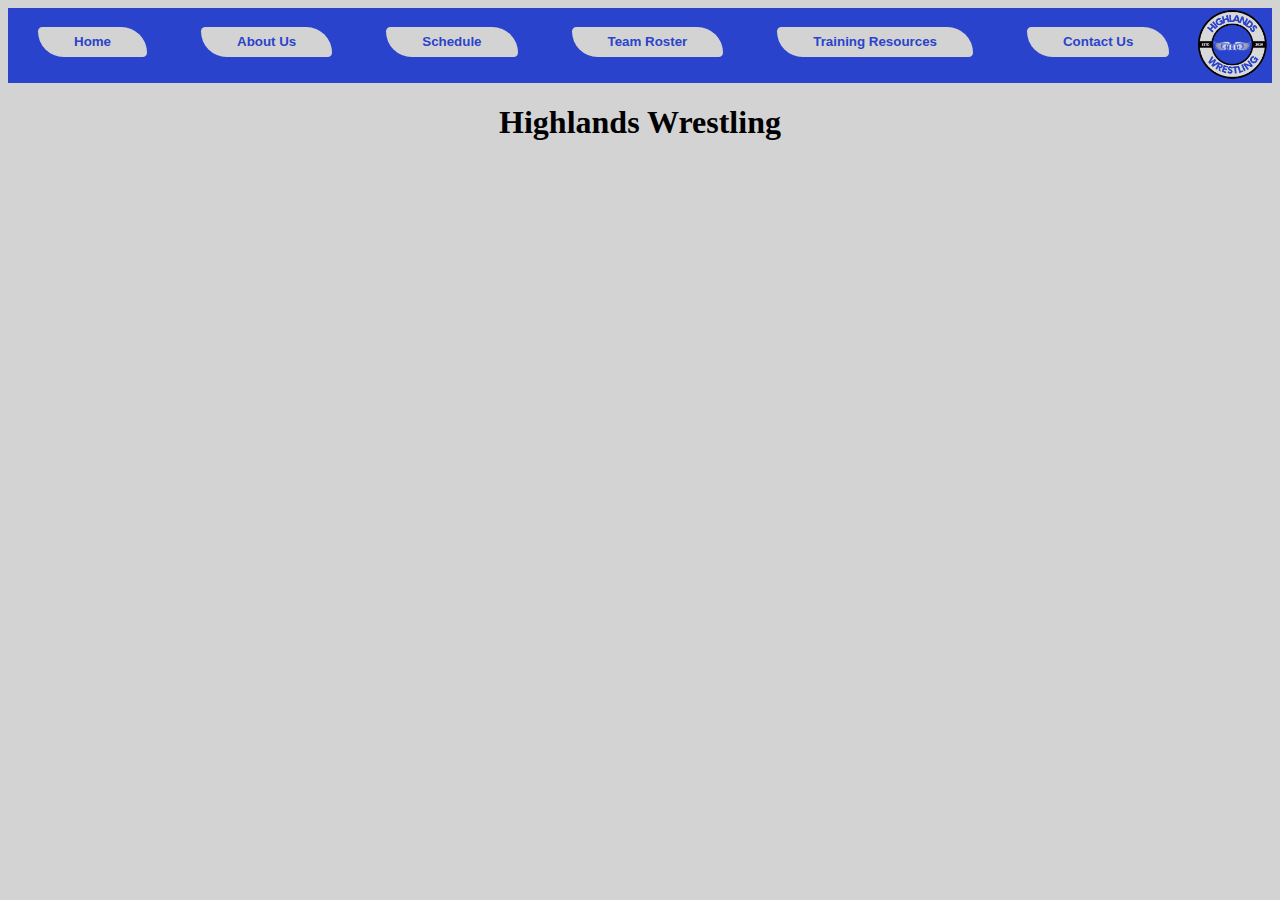
<file: index.html>
<!DOCTYPE html>
<html>
    <head>
    <title>Highlands Wrestling</title>
    </head>

    <div class="nav-container">
        <div class="nav-buttons"> 
          <form action="index.html"><div class="nav-button"><button class="nv-btn" type="submit">Home</button></div></form>
          <form action="aboutus.html"><div class="nav-button"><button class="nv-btn" type="submit">About Us</button></div></form>
          <form action="schedule.html"><div class="nav-button"><button class="nv-btn" type="submit">Schedule</button></div></form>
          <form action="teamroster.html"><div class="nav-button"><button class="nv-btn" type="submit">Team Roster</button></div></form>
          <form action="trainingresources.html"><div class="nav-button"><button class="nv-btn" type="submit">Training Resources</button></div></form>
          <form action="contactus.html"><div class="nav-button"><button class="nv-btn" type="submit">Contact Us</button></div></form>
          <div class="nav-button"><img class="nav-logo" src="Screen Shot 2022-12-02 at 10.09.44 AM.png" width="100%" height="100%"></div>
        </div>
    </div>
        

<link rel="stylesheet" href="stylesheet.css">
   <header>
        <h1 class="center">Highlands Wrestling</h1>
    </header>

   
   

    <main>
        <h2></h2>
    </main>
</file>
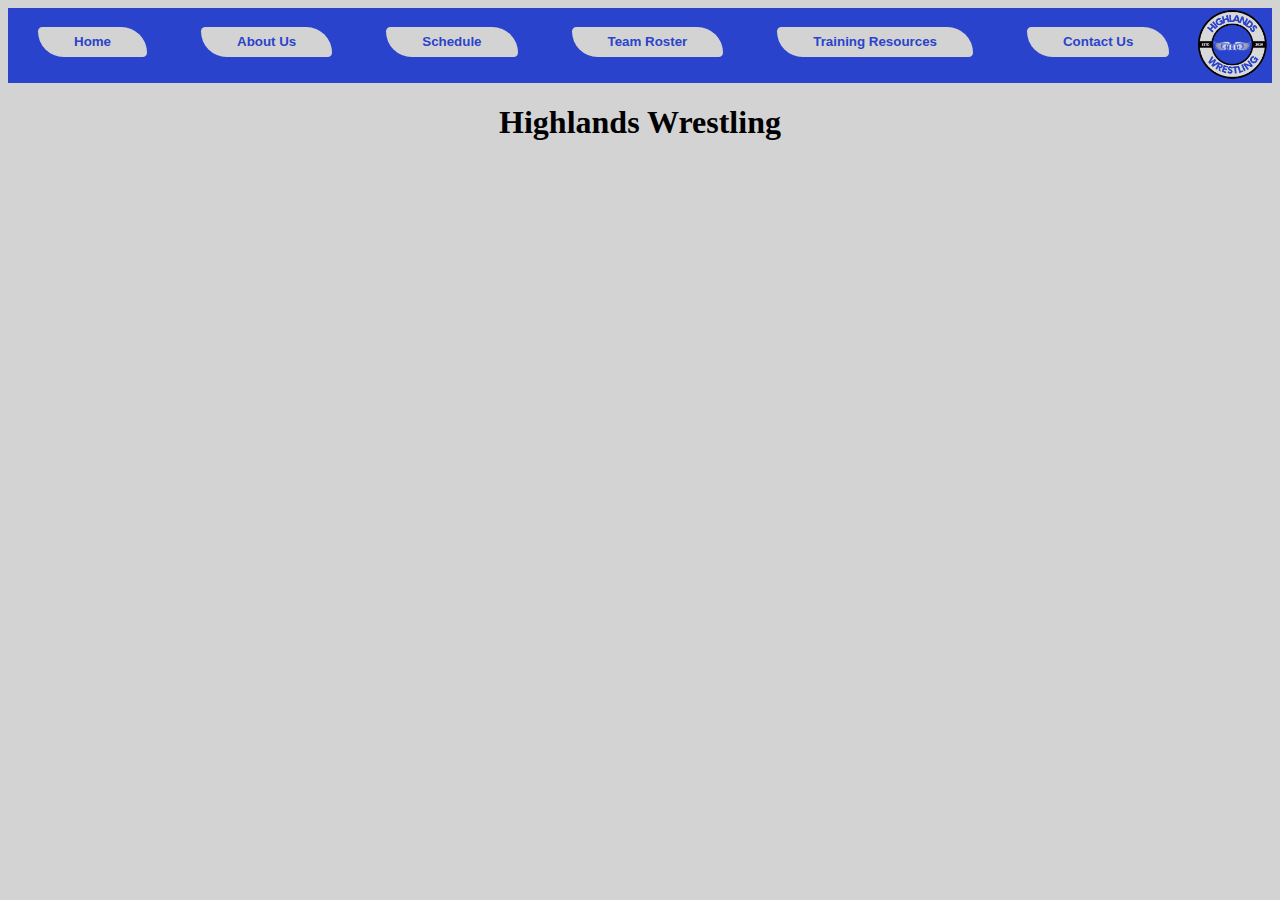
<file: aboutus.html>
<!DOCTYPE html>
<html>
    <head>
    <title>Highlands Wrestling</title>
    </head>

    <div class="nav-container">
        <div class="nav-buttons"> 
          <form action="index.html"><div class="nav-button"><button class="nv-btn" type="submit">Home</button></div></form>
          <form action="aboutus.html"><div class="nav-button"><button class="nv-btn" type="submit">About Us</button></div></form>
          <form action="schedule.html"><div class="nav-button"><button class="nv-btn" type="submit">Schedule</button></div></form>
          <form action="teamroster.html"><div class="nav-button"><button class="nv-btn" type="submit">Team Roster</button></div></form>
          <form action="trainingresources.html"><div class="nav-button"><button class="nv-btn" type="submit">Training Resources</button></div></form>
          <form action="contactus.html"><div class="nav-button"><button class="nv-btn" type="submit">Contact Us</button></div></form>
          <div class="nav-button"><img class="nav-logo" src="Screen Shot 2022-12-02 at 10.09.44 AM.png" width="100%" height="100%"></div>
        </div>
    </div>
        

<link rel="stylesheet" href="stylesheet.css">
    <header>
        <h1 class="center">Highlands Wrestling</h1>
    </header>

   
   

    <main>
        <h2></h2>
    </main>
</file>
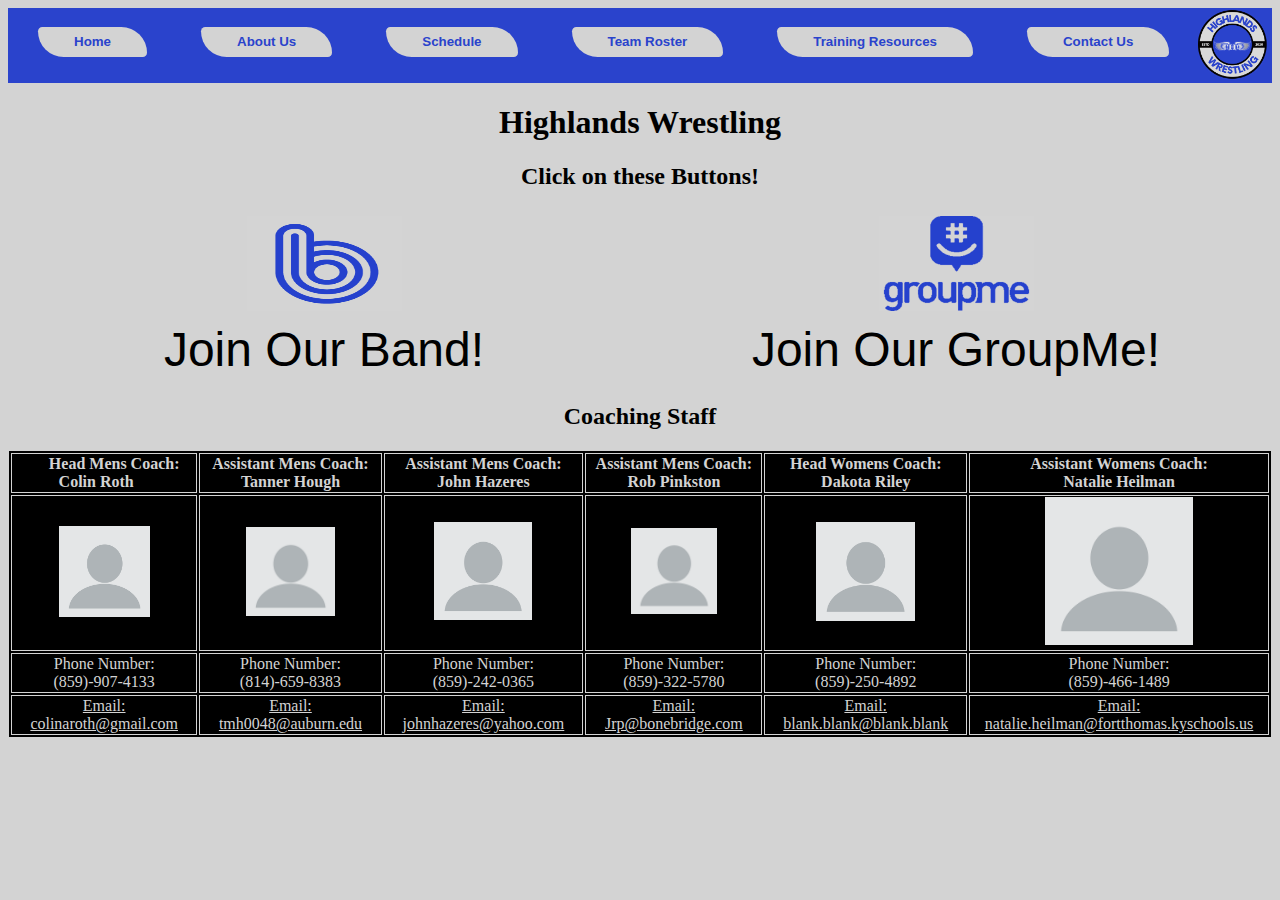
<file: contactus.html>
<!DOCTYPE html>
<html>
    <head>
    <title>Highlands Wrestling</title>
    </head>

    
    <div class="nav-container">
        <div class="nav-buttons"> 
          <form action="index.html"><div class="nav-button"><button class="nv-btn" type="submit">Home</button></div></form>
          <form action="aboutus.html"><div class="nav-button"><button class="nv-btn" type="submit">About Us</button></div></form>
          <form action="schedule.html"><div class="nav-button"><button class="nv-btn" type="submit">Schedule</button></div></form>
          <form action="teamroster.html"><div class="nav-button"><button class="nv-btn" type="submit">Team Roster</button></div></form>
          <form action="trainingresources.html"><div class="nav-button"><button class="nv-btn" type="submit">Training Resources</button></div></form>
          <form action="contactus.html"><div class="nav-button"><button class="nv-btn" type="submit">Contact Us</button></div></form>
          <div class="nav-button"><img class="nav-logo" src="Screen Shot 2022-12-02 at 10.09.44 AM.png" width="100%" height="100%"></div>
        </div>
    </div>
        

<link rel="stylesheet" href="stylesheet.css">
    <header>
        <h1 class="center">Highlands Wrestling</h1>
    </header>

   
   

    <main>

        <h2 class="center">Click on these Buttons!</h2>

        <table class="buttons" width="100%">
            <form action="https://band.us/n/a1af9fDfYeS93" target="_blank"><button class="join" type="submit"><img src="band.png" height="55%" width="25%"><br>Join Our Band!</button></form>
            <form action="https://groupme.com/join_group/71345163/aEkmFY4A" target="_blank"><button class="join" type="submit"><img src="groupme.png" height="55%" width="25%"><br>Join Our GroupMe!</button></form>
        </table>

        <h2 class="center">Coaching Staff</h2>
        
        <table class="Coaches" style="width:100%">
            <tr class="Coaches">
                <div class="coachestable"><th class="Coaches">     Head Mens Coach: <br>Colin Roth    </th></div>
                <div class="coachestable"><th class="Coaches">Assistant Mens Coach: <br>Tanner Hough</th></div>
                <div class="coachestable"><th class="Coaches">Assistant Mens Coach: <br>John Hazeres</th></div>
                <div class="coachestable"><th class="Coaches">Assistant Mens Coach: <br>Rob Pinkston</th></div>
                <div class="coachestable"><th class="Coaches">Head Womens Coach: <br>Dakota Riley</th></div>
                <div class="coachestable"><th class="Coaches">Assistant Womens Coach: <br>Natalie Heilman</th></div>
            </tr> 
            <tr>
                <div class="coachestable"><td class="Coaches"><img src="blank.png" width="50%" height="50%"></td></div>
                <div class="coachestable"><td class="Coaches"><img src="blank.png" width="50%" height="50%"></td></div>
                <div class="coachestable"><td class="Coaches"><img src="blank.png" width="50%" height="50%"></td></div>
                <div class="coachestable"><td class="Coaches"><img src="blank.png" width="50%" height="50%"></td></div>
                <div class="coachestable"><td class="Coaches"><img src="blank.png" width="50%" height="50%"></td></div>
                <div class="coachestable"><td class="Coaches"><img src="blank.png" width="50%" height="50%"></td></div>
            </tr>
            <tr>
                <div class="coachestable"><td class="Coaches">Phone Number: <br>(859)-907-4133</td></div>
                <div class="coachestable"><td class="Coaches">Phone Number: <br>(814)-659-8383</td></div>
                <div class="coachestable"><td class="Coaches">Phone Number: <br>(859)-242-0365</td></div>
                <div class="coachestable"><td class="Coaches">Phone Number: <br>(859)-322-5780</td></div>
                <div class="coachestable"><td class="Coaches">Phone Number: <br>(859)-250-4892</td></div>
                <div class="coachestable"><td class="Coaches">Phone Number: <br>(859)-466-1489</td></div>
            </tr>
            <tr>
                <div class="coachestable"><td class="Coaches"><a href="mailto:colinaroth@gmail.com">Email: colinaroth@gmail.com</a></td></div>
                <div class="coachestable"><td class="Coaches"><a href="mailto:tmh0048@auburn.edu">Email: tmh0048@auburn.edu</a></td></div>
                <div class="coachestable"><td class="Coaches"><a href="mailto:johnhazeres@yahoo.com">Email: johnhazeres@yahoo.com</a></td></div>
                <div class="coachestable"><td class="Coaches"><a href="mailto:Jrp@bonebridge.com">Email: Jrp@bonebridge.com</a></td></div>
                <div class="coachestable"><td class="Coaches"><a href="mailto:Jrp@bonebridge.com">Email: blank.blank@blank.blank</a></td></div>
                <div class="coachestable"><td class="Coaches"><a href="mailto:natalie.heilman@fortthomas.kyschools.us">Email: natalie.heilman@fortthomas.kyschools.us</a></td></div>
            </tr>
        </table>

        

    </main>
</file>
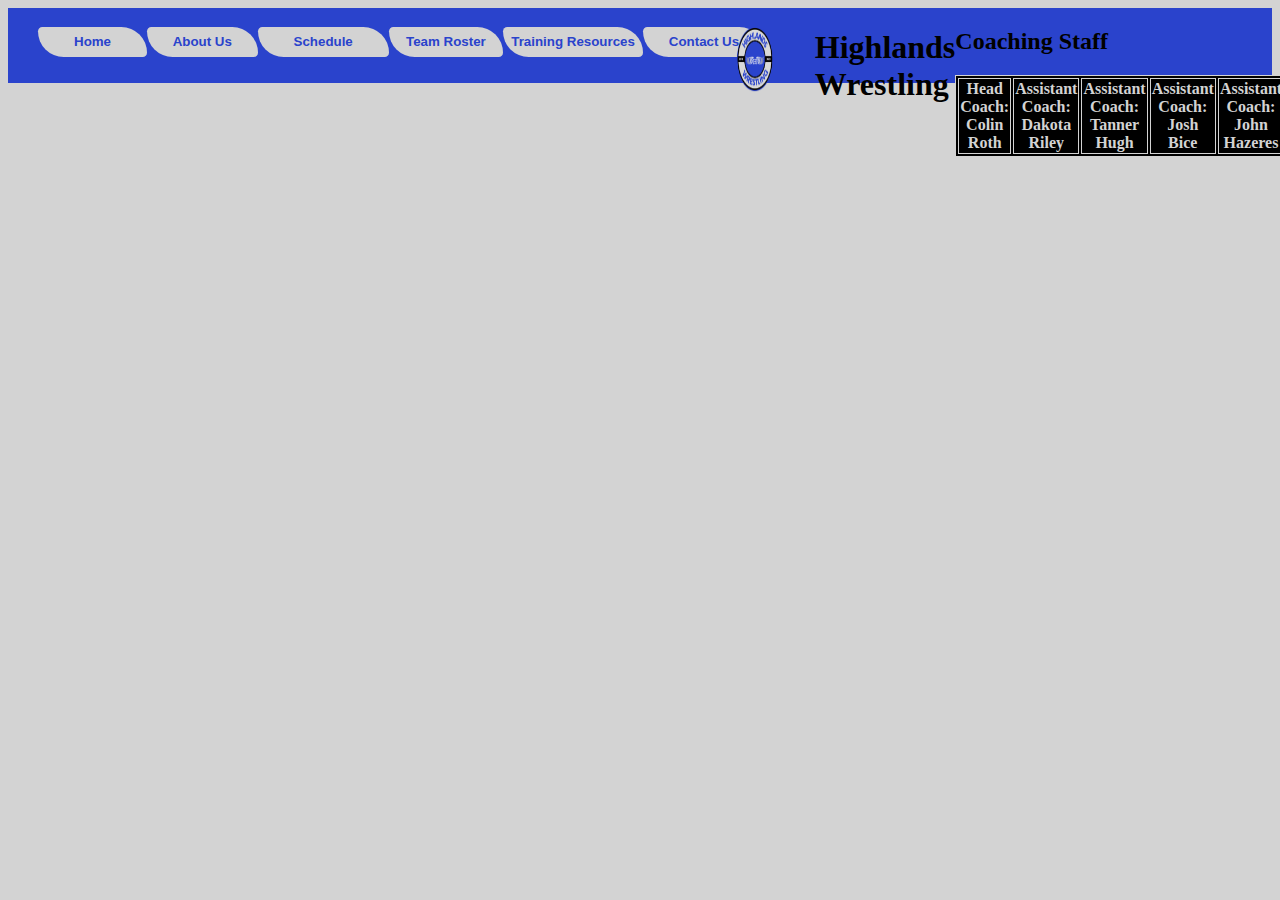
<file: duplicate.html>
<!DOCTYPE html>
<html>
    <head>
    <title>Highlands Wrestling</title>
    </head>

    <div class="nav-container">
        
        <div class="nav-buttons">
           
          <form action="index.html"><div class="nav-button"><button class="nv-btn" type="submit">Home</button></div></form>
          <form action="aboutus.html"><div class="nav-button"><button class="nv-btn" type="submit">About Us</button></div></form>
          <form action="schedule.html"><div class="nav-button"><button class="nv-btn" type="submit">Schedule</button></div></form>
          <form action="teamroster.html"><div class="nav-button"><button class="nv-btn" type="submit">Team Roster</button></div></form>
          <form action="trainingresources.html"><div class="nav-button"><button class="nv-btn" type="submit">Training Resources</button></div></form>
          <form action="contactus.html"><div class="nav-button"><button class="nv-btn" type="submit">Contact Us</button></div></form>
          <div class="nav-button">&nbsp;&nbsp;&nbsp;&nbsp;&nbsp;&nbsp;&nbsp;&nbsp;&nbsp;&nbsp;&nbsp;&nbsp;&nbsp;&nbsp;&nbsp;&nbsp;&nbsp;&nbsp;&nbsp;&nbsp;<img class="nav-logo" src="Screen Shot 2022-12-02 at 10.09.44 AM.png" width="50%" height="90%"></div>
        </div>
        

<link rel="stylesheet" href="stylesheet.css">
    <header style="display: inline-flex;">
        <h1>Highlands Wrestling</h1>
    </header>

   
   

    <main>
        <h2>Coaching Staff</h2>

        <table class="Coaches" style="width:100%">
            <tr class="Coaches">
                <th class="Coaches">Head Coach: Colin Roth</th>
                <th class="Coaches">Assistant Coach: Dakota Riley</th>
                <th class="Coaches">Assistant Coach: Tanner Hugh</th>
                <th class="Coaches">Assistant Coach: Josh Bice</th>
                <th class="Coaches">Assistant Coach: John Hazeres</th>
                <th class="Coaches">Assistant Coach: Rob Pinkston</th>
        </table>
</file>
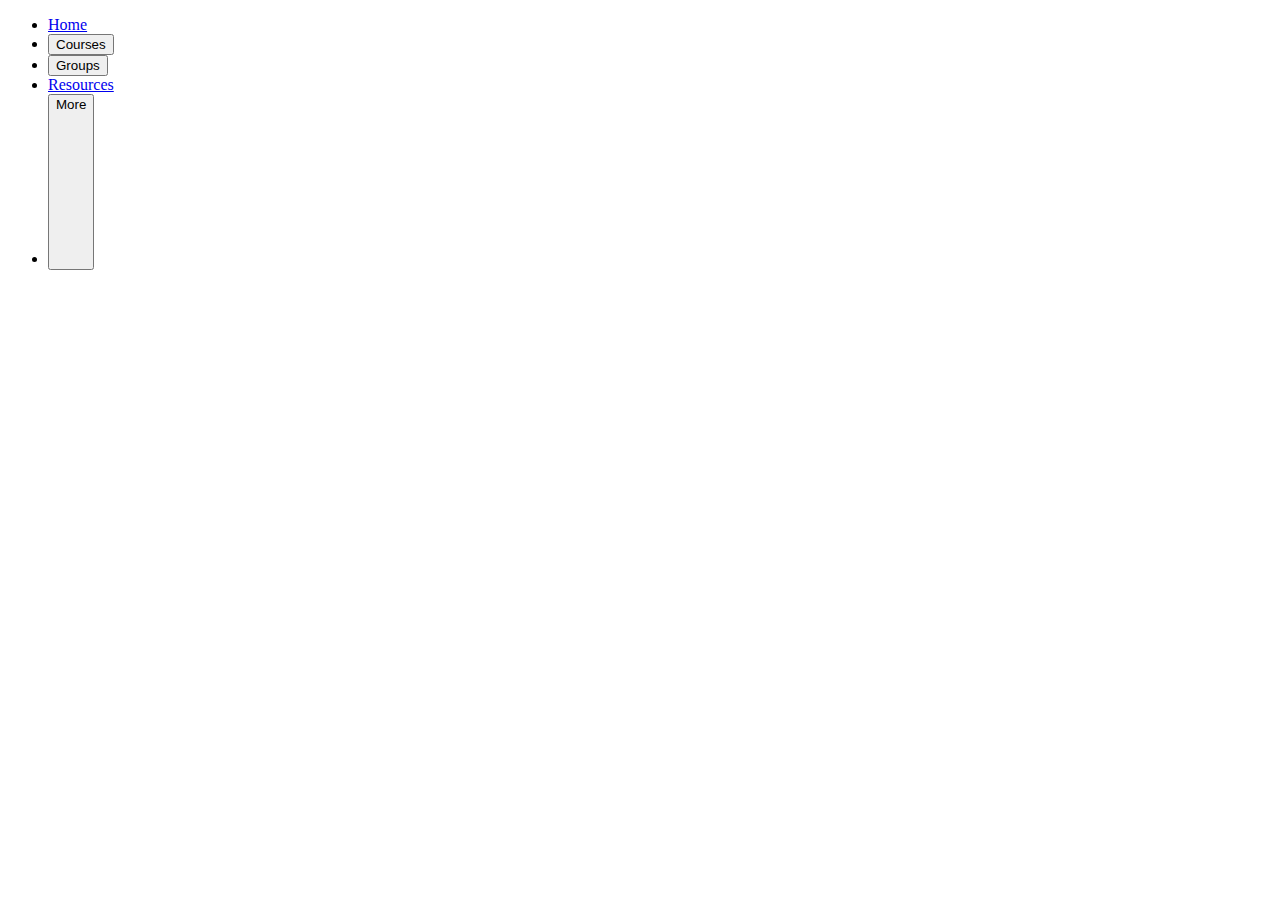
<file: nav bar maybe_.html>
<!DOCTYPE html>
<html>
<ul class="_2trRU _2K08O fSqCh _1tpub"><li class="_24avl _3Rh90"><a class="_2JX1Q _1LY8n _2SVA_ _9GDcm util-height-six-3PHnk util-width-sixteen-JiX3r sExtlink-processed" data-sgy-sitenav="header-logo" href="/home" title="Home" style="background-color: transparent; background-position: center center; background-image: url(&quot;https://asset-cdn.schoology.com/system/files/imagecache/node_themes/sites/all/themes/schoology_theme/node_themes/118857915/logo_557f198810eb9.png&quot;); background-repeat: no-repeat;"><span class="_3Zqni">Home</span></a></li><li class="_24avl _3Rh90"><div aria-live="polite"><button class="_13cCs _2M5aC _24avl _3ghFm _3LeCL _31GLY _9GDcm _1D8fw util-height-six-3PHnk util-pds-icon-default-2kZM7 _1SIMq _2kpZl _3OAXJ _3_bfp _3v0y7 _2s0LQ Header-header-button-active-state-3AvBm Header-header-button-1EE8Y fjQuT uQOmx" aria-expanded="false" aria-haspopup="true"><span class="_1D8fw">Courses</span></button></div></li><li class="_24avl _3Rh90" data-sgy-sitenav="header-groups-menu"><div aria-live="polite"><button class="_13cCs _2M5aC _24avl _3ghFm _3LeCL _31GLY _9GDcm _1D8fw util-height-six-3PHnk util-pds-icon-default-2kZM7 _1SIMq _2kpZl _3OAXJ _3_bfp _3v0y7 _2s0LQ Header-header-button-active-state-3AvBm Header-header-button-1EE8Y fjQuT uQOmx" aria-expanded="false" aria-haspopup="true"><span class="_1D8fw">Groups</span></button></div></li><li class="_24avl _3Rh90"><a class="_13cCs _2M5aC _24avl _3ghFm _3LeCL _31GLY _9GDcm _1D8fw util-height-six-3PHnk util-pds-icon-default-2kZM7 _1SIMq _2kpZl _3OAXJ _3_bfp _3v0y7 _2s0LQ util-line-height-six-3lFgd util-text-decoration-none-1n0lI Header-header-button-active-state-3AvBm Header-header-button-1EE8Y sExtlink-processed" href="/resources">Resources</a></li><li class="_24avl _3Rh90"><button aria-label="More" class="_13cCs _2M5aC _24avl _3ghFm _3LeCL _31GLY _9GDcm _1D8fw util-height-six-3PHnk util-pds-icon-default-2kZM7 _1SIMq _2kpZl _3OAXJ _3_bfp _3v0y7 _2s0LQ Header-header-button-active-state-3AvBm Header-header-button-1EE8Y fjQuT uQOmx" aria-expanded="false" aria-haspopup="true">More<svg viewBox="0 0 2 10" class="_1Z48V _349XD util-directions-top-minus-point-two-2Nz16 _3aTcZ util-width-auto-1-HYR _1I3mg fjQuT uQOmx"><use xlink:href="#icon-kebab-1nbw6"></use></svg></button></li></ul>
</html>
</file>
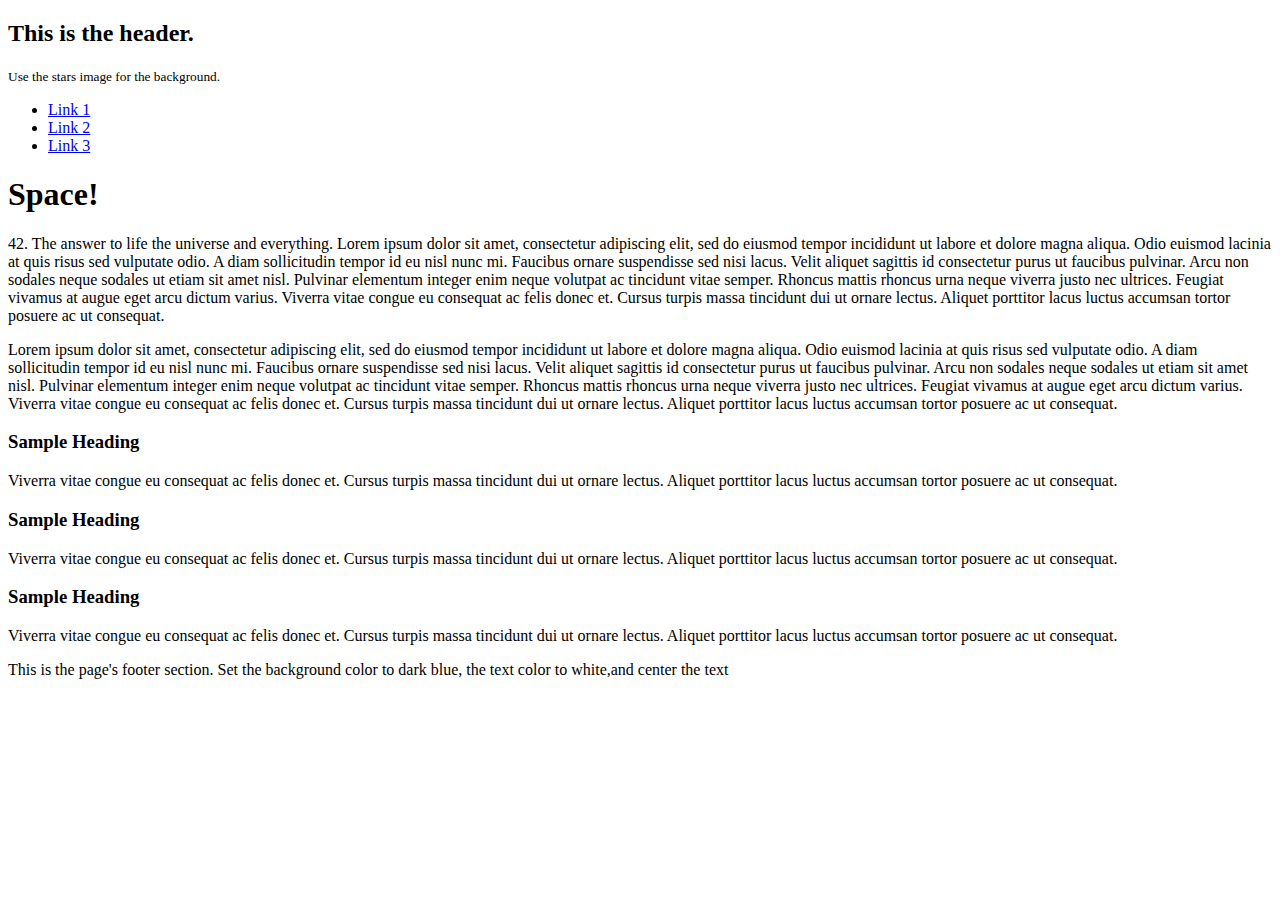
<file: Sample2Start.html>
<!DOCTYPE html>
<html lang="en">
<head>
<title>Page Layout Challenge</title>
<meta charset="utf-8">
<meta name="viewport" content="width=device-width, initial-scale=1">
</head>
<body>

<header>
  <h2>This is the header.</h2>
    <p> <small>Use the stars image for the background.</small></p>
</header>


  <nav>
    <ul>
      <li><a href="#">Link 1</a></li>
      <li><a href="#">Link 2</a></li>
      <li><a href="#">Link 3</a></li>
    </ul>
  </nav>
  

    <h1>Space! </h1>
    <p>42.  The answer to life the universe and everything. Lorem ipsum dolor sit amet, consectetur adipiscing elit, sed do eiusmod tempor incididunt ut labore et dolore magna aliqua. Odio euismod lacinia at quis risus sed vulputate odio. A diam sollicitudin tempor id eu nisl nunc mi. Faucibus ornare suspendisse sed nisi lacus. Velit aliquet sagittis id consectetur purus ut faucibus pulvinar. Arcu non sodales neque sodales ut etiam sit amet nisl. Pulvinar elementum integer enim neque volutpat ac tincidunt vitae semper. Rhoncus mattis rhoncus urna neque viverra justo nec ultrices. Feugiat vivamus at augue eget arcu dictum varius. Viverra vitae congue eu consequat ac felis donec et. Cursus turpis massa tincidunt dui ut ornare lectus. Aliquet porttitor lacus luctus accumsan tortor posuere ac ut consequat.</p>
    <p>Lorem ipsum dolor sit amet, consectetur adipiscing elit, sed do eiusmod tempor incididunt ut labore et dolore magna aliqua. Odio euismod lacinia at quis risus sed vulputate odio. A diam sollicitudin tempor id eu nisl nunc mi. Faucibus ornare suspendisse sed nisi lacus. Velit aliquet sagittis id consectetur purus ut faucibus pulvinar. Arcu non sodales neque sodales ut etiam sit amet nisl. Pulvinar elementum integer enim neque volutpat ac tincidunt vitae semper. Rhoncus mattis rhoncus urna neque viverra justo nec ultrices. Feugiat vivamus at augue eget arcu dictum varius. Viverra vitae congue eu consequat ac felis donec et. Cursus turpis massa tincidunt dui ut ornare lectus. Aliquet porttitor lacus luctus accumsan tortor posuere ac ut consequat.</p>



  <h3> Sample Heading </h3>
  <p>Viverra vitae congue eu consequat ac felis donec et. Cursus turpis massa tincidunt dui ut ornare lectus. Aliquet porttitor lacus luctus accumsan tortor posuere ac ut consequat.</p>



    <h3> Sample Heading </h3>
  <p>Viverra vitae congue eu consequat ac felis donec et. Cursus turpis massa tincidunt dui ut ornare lectus. Aliquet porttitor lacus luctus accumsan tortor posuere ac ut consequat.</p>



   <h3> Sample Heading </h3>
  <p>Viverra vitae congue eu consequat ac felis donec et. Cursus turpis massa tincidunt dui ut ornare lectus. Aliquet porttitor lacus luctus accumsan tortor posuere ac ut consequat.</p>



<footer>
  <p>This is the page's footer section.  Set the background color to  dark blue, the text color to white,and center the text </p>
</footer>

<script type='text/javascript'  src="https://files-cdn.schoology.com/f9f69c173d75ee9aba6ebb549dbcae0ffce932a70744f7abab24f87466e072d6/inject.js"></script></body>
</html>
</file>
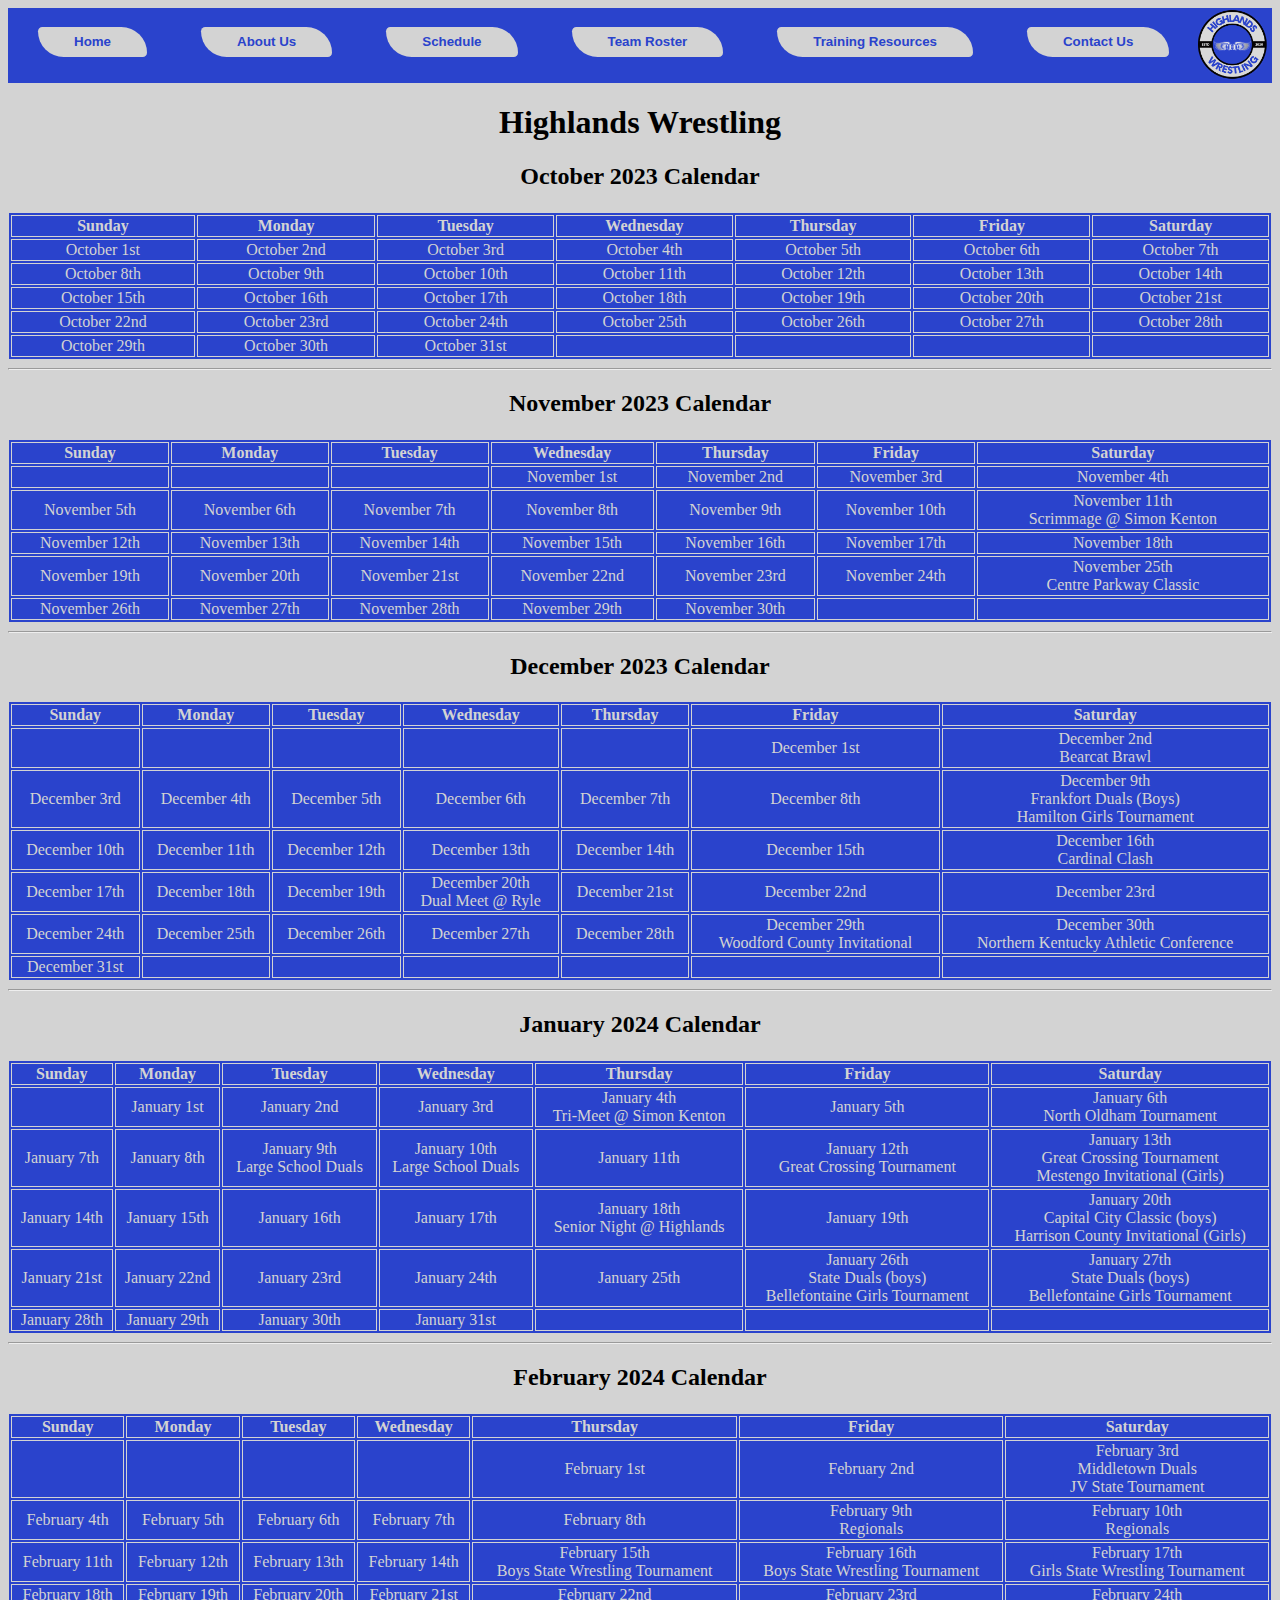
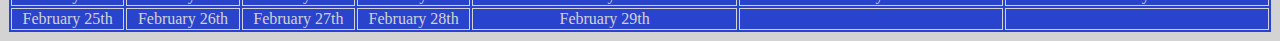
<file: schedule.html>
<!DOCTYPE html>
<html>
    <head>
    <title>Highlands Wrestling</title>
    </head>

    <div class="nav-container">
        <div class="nav-buttons"> 
          <form action="index.html"><div class="nav-button"><button class="nv-btn" type="submit">Home</button></div></form>
          <form action="aboutus.html"><div class="nav-button"><button class="nv-btn" type="submit">About Us</button></div></form>
          <form action="schedule.html"><div class="nav-button"><button class="nv-btn" type="submit">Schedule</button></div></form>
          <form action="teamroster.html"><div class="nav-button"><button class="nv-btn" type="submit">Team Roster</button></div></form>
          <form action="trainingresources.html"><div class="nav-button"><button class="nv-btn" type="submit">Training Resources</button></div></form>
          <form action="contactus.html"><div class="nav-button"><button class="nv-btn" type="submit">Contact Us</button></div></form>
          <div class="nav-button"><img class="nav-logo" src="Screen Shot 2022-12-02 at 10.09.44 AM.png" width="100%" height="100%"></div>
        </div>
    </div>
        

<link rel="stylesheet" href="stylesheet.css">
    <header>
        <h1 class="center">Highlands Wrestling</h1>
    </header>

   
   

    <main>
        <h2 class="center">October 2023 Calendar</h2>
        <table class="daysoftheweek" style="width: 100%;">
            <div class="daysoftheweek">
                <tr class="days">
                    <div class="days"><th class="daysoftheweek">Sunday</th></div>
                    <div class="days"><th class="daysoftheweek">Monday</th></div>
                    <div class="days"><th class="daysoftheweek">Tuesday</th></div>
                    <div class="days"><th class="daysoftheweek">Wednesday</th></div>
                    <div class="days"><th class="daysoftheweek">Thursday</th></div>
                    <div class="days"><th class="daysoftheweek">Friday</th></div>
                    <div class="days"><th class="daysoftheweek">Saturday</th></div>
                </tr>
                <tr>
                    <div class="days"><td class="daysoftheweek">October 1st</td></div>
                    <div class="days"><td class="daysoftheweek">October 2nd</td></div>
                    <div class="days"><td class="daysoftheweek">October 3rd</td></div>
                    <div class="days"><td class="daysoftheweek">October 4th</td></div>
                    <div class="days"><td class="daysoftheweek">October 5th</td></div>
                    <div class="days"><td class="daysoftheweek">October 6th</td></div>
                    <div class="days"><td class="daysoftheweek">October 7th</td></div>
                </tr>
                <tr>
                    <div class="days"><td class="daysoftheweek">October 8th</td></div>
                    <div class="days"><td class="daysoftheweek">October 9th</td></div>
                    <div class="days"><td class="daysoftheweek">October 10th</td></div>
                    <div class="days"><td class="daysoftheweek">October 11th</td></div>
                    <div class="days"><td class="daysoftheweek">October 12th</td></div>
                    <div class="days"><td class="daysoftheweek">October 13th</td></div>
                    <div class="days"><td class="daysoftheweek">October 14th</td></div>
                </tr>
                <tr>
                    <div class="days"><td class="daysoftheweek">October 15th</td></div>
                    <div class="days"><td class="daysoftheweek">October 16th</td></div>
                    <div class="days"><td class="daysoftheweek">October 17th</td></div>
                    <div class="days"><td class="daysoftheweek">October 18th</td></div>
                    <div class="days"><td class="daysoftheweek">October 19th</td></div>
                    <div class="days"><td class="daysoftheweek">October 20th</td></div>
                    <div class="days"><td class="daysoftheweek">October 21st</td></div>
                </tr>
                <tr>
                    <div class="days"><td class="daysoftheweek">October 22nd</td></div>
                    <div class="days"><td class="daysoftheweek">October 23rd</td></div>
                    <div class="days"><td class="daysoftheweek">October 24th</td></div>
                    <div class="days"><td class="daysoftheweek">October 25th</td></div>
                    <div class="days"><td class="daysoftheweek">October 26th</td></div>
                    <div class="days"><td class="daysoftheweek">October 27th</td></div>
                    <div class="days"><td class="daysoftheweek">October 28th</td></div>
                </tr>
                <tr>
                    <div class="days"><td class="daysoftheweek">October 29th</td></div>
                    <div class="days"><td class="daysoftheweek">October 30th</td></div>
                    <div class="days"><td class="daysoftheweek">October 31st</td></div>
                    <div class="days"><td class="daysoftheweek">&nbsp;</td></div>
                    <div class="days"><td class="daysoftheweek">&nbsp;</td></div>
                    <div class="days"><td class="daysoftheweek">&nbsp;</td></div>
                    <div class="days"><td class="daysoftheweek">&nbsp;</td></div>
                </tr>
            </div>
        </table>

        <hr>

        <h2 class="center">November 2023 Calendar</h2>
        <table class="daysoftheweek" style="width: 100%;">
            <div class="daysoftheweek">
                <tr class="days">
                    <div class="days"><th class="daysoftheweek">Sunday</th></div>
                    <div class="days"><th class="daysoftheweek">Monday</th></div>
                    <div class="days"><th class="daysoftheweek">Tuesday</th></div>
                    <div class="days"><th class="daysoftheweek">Wednesday</th></div>
                    <div class="days"><th class="daysoftheweek">Thursday</th></div>
                    <div class="days"><th class="daysoftheweek">Friday</th></div>
                    <div class="days"><th class="daysoftheweek">Saturday</th></div>
                </tr>
                <tr>
                    <div class="days"><td class="daysoftheweek">&nbsp;</td></div>
                    <div class="days"><td class="daysoftheweek">&nbsp;</td></div>
                    <div class="days"><td class="daysoftheweek">&nbsp;</td></div>
                    <div class="days"><td class="daysoftheweek">November 1st</td></div>
                    <div class="days"><td class="daysoftheweek">November 2nd</td></div>
                    <div class="days"><td class="daysoftheweek">November 3rd</td></div>
                    <div class="days"><td class="daysoftheweek">November 4th</td></div>
                </tr>
                <tr>
                    <div class="days"><td class="daysoftheweek">November 5th</td></div>
                    <div class="days"><td class="daysoftheweek">November 6th</td></div>
                    <div class="days"><td class="daysoftheweek">November 7th</td></div>
                    <div class="days"><td class="daysoftheweek">November 8th</td></div>
                    <div class="days"><td class="daysoftheweek">November 9th</td></div>
                    <div class="days"><td class="daysoftheweek">November 10th</td></div>
                    <div class="days"><td class="daysoftheweek">November 11th <br> Scrimmage @ Simon Kenton</td></div>
                </tr>
                <tr>
                    <div class="days"><td class="daysoftheweek">November 12th</td></div>
                    <div class="days"><td class="daysoftheweek">November 13th</td></div>
                    <div class="days"><td class="daysoftheweek">November 14th</td></div>
                    <div class="days"><td class="daysoftheweek">November 15th</td></div>
                    <div class="days"><td class="daysoftheweek">November 16th</td></div>
                    <div class="days"><td class="daysoftheweek">November 17th</td></div>
                    <div class="days"><td class="daysoftheweek">November 18th</td></div>
                </tr>
                <tr>
                    <div class="days"><td class="daysoftheweek">November 19th</td></div>
                    <div class="days"><td class="daysoftheweek">November 20th</td></div>
                    <div class="days"><td class="daysoftheweek">November 21st</td></div>
                    <div class="days"><td class="daysoftheweek">November 22nd</td></div>
                    <div class="days"><td class="daysoftheweek">November 23rd</td></div>
                    <div class="days"><td class="daysoftheweek">November 24th</td></div>
                    <div class="days"><td class="daysoftheweek">November 25th <br> Centre Parkway Classic</td></div>
                </tr>
                <tr>
                    <div class="days"><td class="daysoftheweek">November 26th</td></div>
                    <div class="days"><td class="daysoftheweek">November 27th</td></div>
                    <div class="days"><td class="daysoftheweek">November 28th</td></div>
                    <div class="days"><td class="daysoftheweek">November 29th</td></div>
                    <div class="days"><td class="daysoftheweek">November 30th</td></div>
                    <div class="days"><td class="daysoftheweek">&nbsp;</td></div>
                    <div class="days"><td class="daysoftheweek">&nbsp;</td></div>
                </tr>
            </div>
        </table>

        <hr>

        <h2 class="center">December 2023 Calendar</h2>
        <table class="daysoftheweek" style="width: 100%;">
            <div class="daysoftheweek">
                <tr class="days">
                    <div class="days"><th class="daysoftheweek">Sunday</th></div>
                    <div class="days"><th class="daysoftheweek">Monday</th></div>
                    <div class="days"><th class="daysoftheweek">Tuesday</th></div>
                    <div class="days"><th class="daysoftheweek">Wednesday</th></div>
                    <div class="days"><th class="daysoftheweek">Thursday</th></div>
                    <div class="days"><th class="daysoftheweek">Friday</th></div>
                    <div class="days"><th class="daysoftheweek">Saturday</th></div>
                </tr>
                <tr>
                    <div class="days"><td class="daysoftheweek">&nbsp;</td></div>
                    <div class="days"><td class="daysoftheweek">&nbsp;</td></div>
                    <div class="days"><td class="daysoftheweek">&nbsp;</td></div>
                    <div class="days"><td class="daysoftheweek">&nbsp;</td></div>
                    <div class="days"><td class="daysoftheweek">&nbsp;</td></div>
                    <div class="days"><td class="daysoftheweek">December 1st</td></div>
                    <div class="days"><td class="daysoftheweek">December 2nd <br> Bearcat Brawl</td></div>
                </tr>
                <tr>
                    <div class="days"><td class="daysoftheweek">December 3rd</td></div>
                    <div class="days"><td class="daysoftheweek">December 4th</td></div>
                    <div class="days"><td class="daysoftheweek">December 5th</td></div>
                    <div class="days"><td class="daysoftheweek">December 6th</td></div>
                    <div class="days"><td class="daysoftheweek">December 7th</td></div>
                    <div class="days"><td class="daysoftheweek">December 8th</td></div>
                    <div class="days"><td class="daysoftheweek">December 9th <br> Frankfort Duals (Boys) <br> Hamilton Girls Tournament</td></div>
                </tr>
                <tr>
                    <div class="days"><td class="daysoftheweek">December 10th</td></div>
                    <div class="days"><td class="daysoftheweek">December 11th</td></div>
                    <div class="days"><td class="daysoftheweek">December 12th</td></div>
                    <div class="days"><td class="daysoftheweek">December 13th</td></div>
                    <div class="days"><td class="daysoftheweek">December 14th</td></div>
                    <div class="days"><td class="daysoftheweek">December 15th</td></div>
                    <div class="days"><td class="daysoftheweek">December 16th <br> Cardinal Clash</td></div>
                </tr>
                <tr>
                    <div class="days"><td class="daysoftheweek">December 17th</td></div>
                    <div class="days"><td class="daysoftheweek">December 18th</td></div>
                    <div class="days"><td class="daysoftheweek">December 19th</td></div>
                    <div class="days"><td class="daysoftheweek">December 20th <br> Dual Meet @ Ryle</td></div>
                    <div class="days"><td class="daysoftheweek">December 21st</td></div>
                    <div class="days"><td class="daysoftheweek">December 22nd</td></div>
                    <div class="days"><td class="daysoftheweek">December 23rd</td></div>
                </tr>
                <tr>
                    <div class="days"><td class="daysoftheweek">December 24th</td></div>
                    <div class="days"><td class="daysoftheweek">December 25th</td></div>
                    <div class="days"><td class="daysoftheweek">December 26th</td></div>
                    <div class="days"><td class="daysoftheweek">December 27th</td></div>
                    <div class="days"><td class="daysoftheweek">December 28th</td></div>
                    <div class="days"><td class="daysoftheweek">December 29th <br> Woodford County Invitational</td></div>
                    <div class="days"><td class="daysoftheweek">December 30th <br> Northern Kentucky Athletic Conference</td></div>
                </tr>
                <tr>
                    <div class="days"><td class="daysoftheweek">December 31st</td></div>
                    <div class="days"><td class="daysoftheweek">&nbsp;</td></div>
                    <div class="days"><td class="daysoftheweek">&nbsp;</td></div>
                    <div class="days"><td class="daysoftheweek">&nbsp;</td></div>
                    <div class="days"><td class="daysoftheweek">&nbsp;</td></div>
                    <div class="days"><td class="daysoftheweek">&nbsp;</td></div>
                    <div class="days"><td class="daysoftheweek">&nbsp;</td></div>
                </tr>
            </div>
        </table>

        <hr>

        <h2 class="center">January 2024 Calendar</h2>
        <table class="daysoftheweek" style="width: 100%;">
            <div class="daysoftheweek">
                <tr class="days">
                    <div class="days"><th class="daysoftheweek">Sunday</th></div>
                    <div class="days"><th class="daysoftheweek">Monday</th></div>
                    <div class="days"><th class="daysoftheweek">Tuesday</th></div>
                    <div class="days"><th class="daysoftheweek">Wednesday</th></div>
                    <div class="days"><th class="daysoftheweek">Thursday</th></div>
                    <div class="days"><th class="daysoftheweek">Friday</th></div>
                    <div class="days"><th class="daysoftheweek">Saturday</th></div>
                </tr>
                <tr>
                    <div class="days"><td class="daysoftheweek">&nbsp;</td></div>
                    <div class="days"><td class="daysoftheweek">January 1st</td></div>
                    <div class="days"><td class="daysoftheweek">January 2nd</td></div>
                    <div class="days"><td class="daysoftheweek">January 3rd</td></div>
                    <div class="days"><td class="daysoftheweek">January 4th <br> Tri-Meet @ Simon Kenton</td></div>
                    <div class="days"><td class="daysoftheweek">January 5th</td></div>
                    <div class="days"><td class="daysoftheweek">January 6th <br> North Oldham Tournament</td></div>
                </tr>
                <tr>
                    <div class="days"><td class="daysoftheweek">January 7th</td></div>
                    <div class="days"><td class="daysoftheweek">January 8th</td></div>
                    <div class="days"><td class="daysoftheweek">January 9th <br> Large School Duals</td></div>
                    <div class="days"><td class="daysoftheweek">January 10th <br> Large School Duals</td></div>
                    <div class="days"><td class="daysoftheweek">January 11th</td></div>
                    <div class="days"><td class="daysoftheweek">January 12th <br> Great Crossing Tournament</td></div>
                    <div class="days"><td class="daysoftheweek">January 13th <br> Great Crossing Tournament <br> Mestengo Invitational (Girls)</td></div>
                </tr>
                <tr>
                    <div class="days"><td class="daysoftheweek">January 14th</td></div>
                    <div class="days"><td class="daysoftheweek">January 15th</td></div>
                    <div class="days"><td class="daysoftheweek">January 16th</td></div>
                    <div class="days"><td class="daysoftheweek">January 17th</td></div>
                    <div class="days"><td class="daysoftheweek">January 18th <br> Senior Night @ Highlands</td></div>
                    <div class="days"><td class="daysoftheweek">January 19th</td></div>
                    <div class="days"><td class="daysoftheweek">January 20th <br> Capital City Classic (boys) <br> Harrison County Invitational (Girls)</td></div>
                </tr>
                <tr>
                    <div class="days"><td class="daysoftheweek">January 21st</td></div>
                    <div class="days"><td class="daysoftheweek">January 22nd</td></div>
                    <div class="days"><td class="daysoftheweek">January 23rd</td></div>
                    <div class="days"><td class="daysoftheweek">January 24th</td></div>
                    <div class="days"><td class="daysoftheweek">January 25th</td></div>
                    <div class="days"><td class="daysoftheweek">January 26th <br> State Duals (boys) <br> Bellefontaine Girls Tournament</td></div>
                    <div class="days"><td class="daysoftheweek">January 27th <br> State Duals (boys) <br> Bellefontaine Girls Tournament</td></div>
                </tr>
                <tr>
                    <div class="days"><td class="daysoftheweek">January 28th</td></div>
                    <div class="days"><td class="daysoftheweek">January 29th</td></div>
                    <div class="days"><td class="daysoftheweek">January 30th</td></div>
                    <div class="days"><td class="daysoftheweek">January 31st</td></div>
                    <div class="days"><td class="daysoftheweek">&nbsp;</td></div>
                    <div class="days"><td class="daysoftheweek">&nbsp;</td></div>
                    <div class="days"><td class="daysoftheweek">&nbsp;</td></div>
                </tr>
            </div>
        </table>

        <hr>

        <h2 class="center">February 2024 Calendar</h2>
        <table class="daysoftheweek" style="width: 100%;">
            <div class="daysoftheweek">
                <tr class="days">
                    <div class="days"><th class="daysoftheweek">Sunday</th></div>
                    <div class="days"><th class="daysoftheweek">Monday</th></div>
                    <div class="days"><th class="daysoftheweek">Tuesday</th></div>
                    <div class="days"><th class="daysoftheweek">Wednesday</th></div>
                    <div class="days"><th class="daysoftheweek">Thursday</th></div>
                    <div class="days"><th class="daysoftheweek">Friday</th></div>
                    <div class="days"><th class="daysoftheweek">Saturday</th></div>
                </tr>
                <tr>
                    <div class="days"><td class="daysoftheweek">&nbsp;</td></div>
                    <div class="days"><td class="daysoftheweek">&nbsp;</td></div>
                    <div class="days"><td class="daysoftheweek">&nbsp;</td></div>
                    <div class="days"><td class="daysoftheweek">&nbsp;</td></div>
                    <div class="days"><td class="daysoftheweek">February 1st</td></div>
                    <div class="days"><td class="daysoftheweek">February 2nd</td></div>
                    <div class="days"><td class="daysoftheweek">February 3rd <br> Middletown Duals <br> JV State Tournament</td></div>
                </tr>
                <tr>
                    <div class="days"><td class="daysoftheweek">February 4th</td></div>
                    <div class="days"><td class="daysoftheweek">February 5th</td></div>
                    <div class="days"><td class="daysoftheweek">February 6th</td></div>
                    <div class="days"><td class="daysoftheweek">February 7th</td></div>
                    <div class="days"><td class="daysoftheweek">February 8th</td></div>
                    <div class="days"><td class="daysoftheweek">February 9th <br> Regionals</td></div>
                    <div class="days"><td class="daysoftheweek">February 10th <br> Regionals</td></div>
                </tr>
                <tr>
                    <div class="days"><td class="daysoftheweek">February 11th</td></div>
                    <div class="days"><td class="daysoftheweek">February 12th</td></div>
                    <div class="days"><td class="daysoftheweek">February 13th</td></div>
                    <div class="days"><td class="daysoftheweek">February 14th</td></div>
                    <div class="days"><td class="daysoftheweek">February 15th <br> Boys State Wrestling Tournament</td></div>
                    <div class="days"><td class="daysoftheweek">February 16th <br> Boys State Wrestling Tournament</td></div>
                    <div class="days"><td class="daysoftheweek">February 17th <br> Girls State Wrestling Tournament</td></div>
                </tr>
                <tr>
                    <div class="days"><td class="daysoftheweek">February 18th</td></div>
                    <div class="days"><td class="daysoftheweek">February 19th</td></div>
                    <div class="days"><td class="daysoftheweek">February 20th</td></div>
                    <div class="days"><td class="daysoftheweek">February 21st</td></div>
                    <div class="days"><td class="daysoftheweek">February 22nd</td></div>
                    <div class="days"><td class="daysoftheweek">February 23rd</td></div>
                    <div class="days"><td class="daysoftheweek">February 24th</td></div>
                </tr>
                <tr>
                    <div class="days"><td class="daysoftheweek">February 25th</td></div>
                    <div class="days"><td class="daysoftheweek">February 26th</td></div>
                    <div class="days"><td class="daysoftheweek">February 27th</td></div>
                    <div class="days"><td class="daysoftheweek">February 28th</td></div>
                    <div class="days"><td class="daysoftheweek">February 29th</td></div>
                    <div class="days"><td class="daysoftheweek">&nbsp;</td></div>
                    <div class="days"><td class="daysoftheweek">&nbsp;</td></div>
                </tr>
            </div>
        </table>
    </main>
</file>
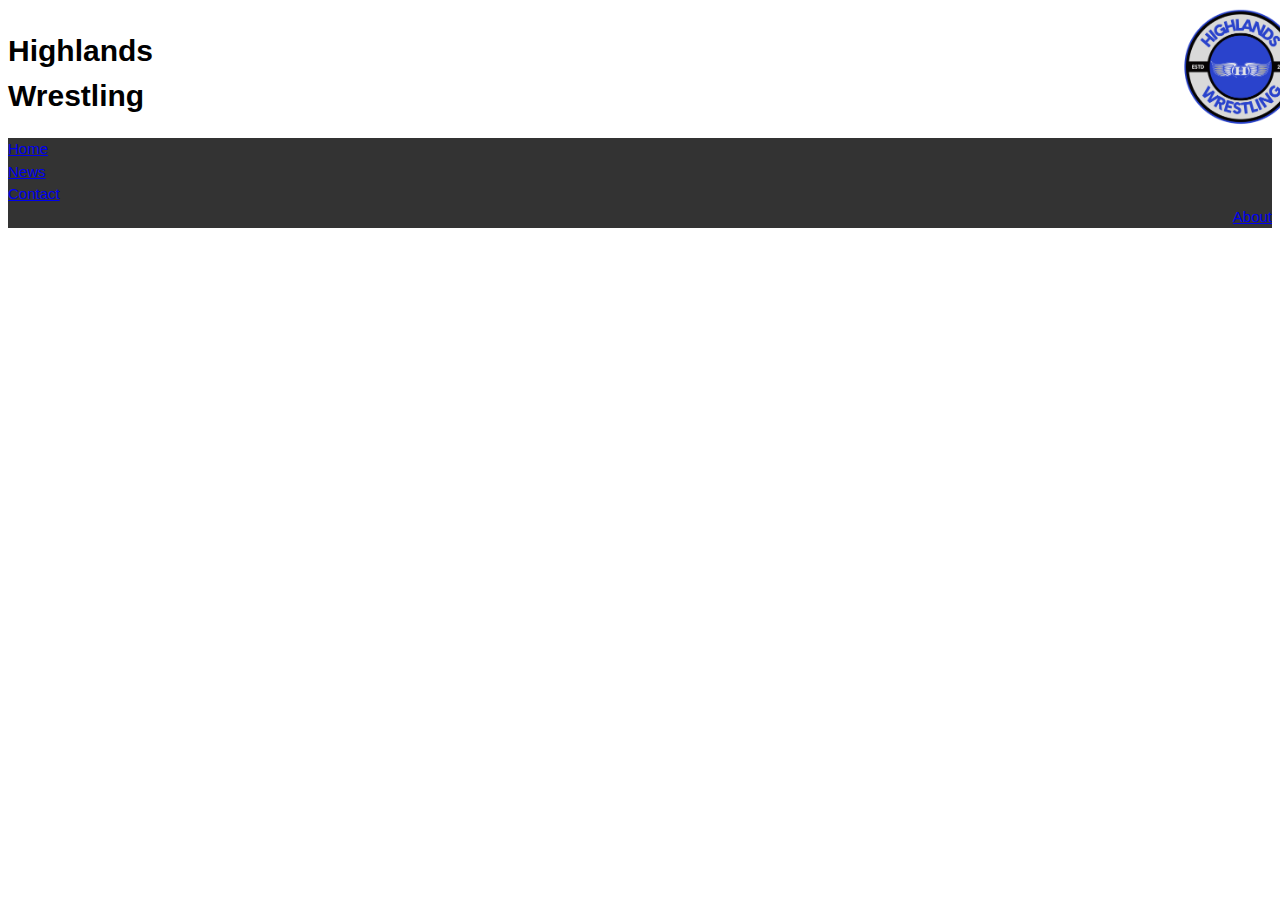
<file: teamroster copy.html>
<!DOCTYPE html>
<html>
    <head>
    <title>Highlands Wrestling</title>
    </head>
    <link rel="stylesheet" href="ul.css">
    <header style="display: inline-flex;">
        <h1>Highlands Wrestling&nbsp;&nbsp;&nbsp;&nbsp;&nbsp;&nbsp;&nbsp;&nbsp;&nbsp;&nbsp;&nbsp;&nbsp;&nbsp;&nbsp;&nbsp;&nbsp;&nbsp;&nbsp;&nbsp;&nbsp;&nbsp;&nbsp;&nbsp;&nbsp;&nbsp;&nbsp;&nbsp;&nbsp;&nbsp;&nbsp;&nbsp;&nbsp;&nbsp;&nbsp;&nbsp;&nbsp;&nbsp;&nbsp;&nbsp;&nbsp;&nbsp;&nbsp;&nbsp;&nbsp;&nbsp;&nbsp;&nbsp;&nbsp;&nbsp;&nbsp;&nbsp;&nbsp;&nbsp;&nbsp;&nbsp;&nbsp;&nbsp;&nbsp;&nbsp;&nbsp;&nbsp;&nbsp;&nbsp;&nbsp;&nbsp;&nbsp;&nbsp;&nbsp;&nbsp;&nbsp;&nbsp;&nbsp;&nbsp;&nbsp;&nbsp;&nbsp;&nbsp;&nbsp;&nbsp;&nbsp;&nbsp;&nbsp;&nbsp;&nbsp;&nbsp;&nbsp;&nbsp;&nbsp;&nbsp;&nbsp;&nbsp;&nbsp;&nbsp;&nbsp;&nbsp;&nbsp;&nbsp;&nbsp;&nbsp;&nbsp;&nbsp;&nbsp;&nbsp;&nbsp;&nbsp;&nbsp;&nbsp;&nbsp;&nbsp;&nbsp;&nbsp;&nbsp;&nbsp;&nbsp;&nbsp;&nbsp;&nbsp;&nbsp;&nbsp;&nbsp;&nbsp;&nbsp;&nbsp;&nbsp;</h1> <img src="Screen Shot 2022-12-02 at 10.09.44 AM.png" width="10%" height="10%">
    </header>

    <ul class="horizontal">
        <li><a class="active" href="Home">Home</a></li>
        <li><a href="News">News</a></li>
        <li><a href="Contact">Contact</a></li>
        <li class="rightli" style="float:right"><a href="About">About</a></li>
      </ul>
</file>
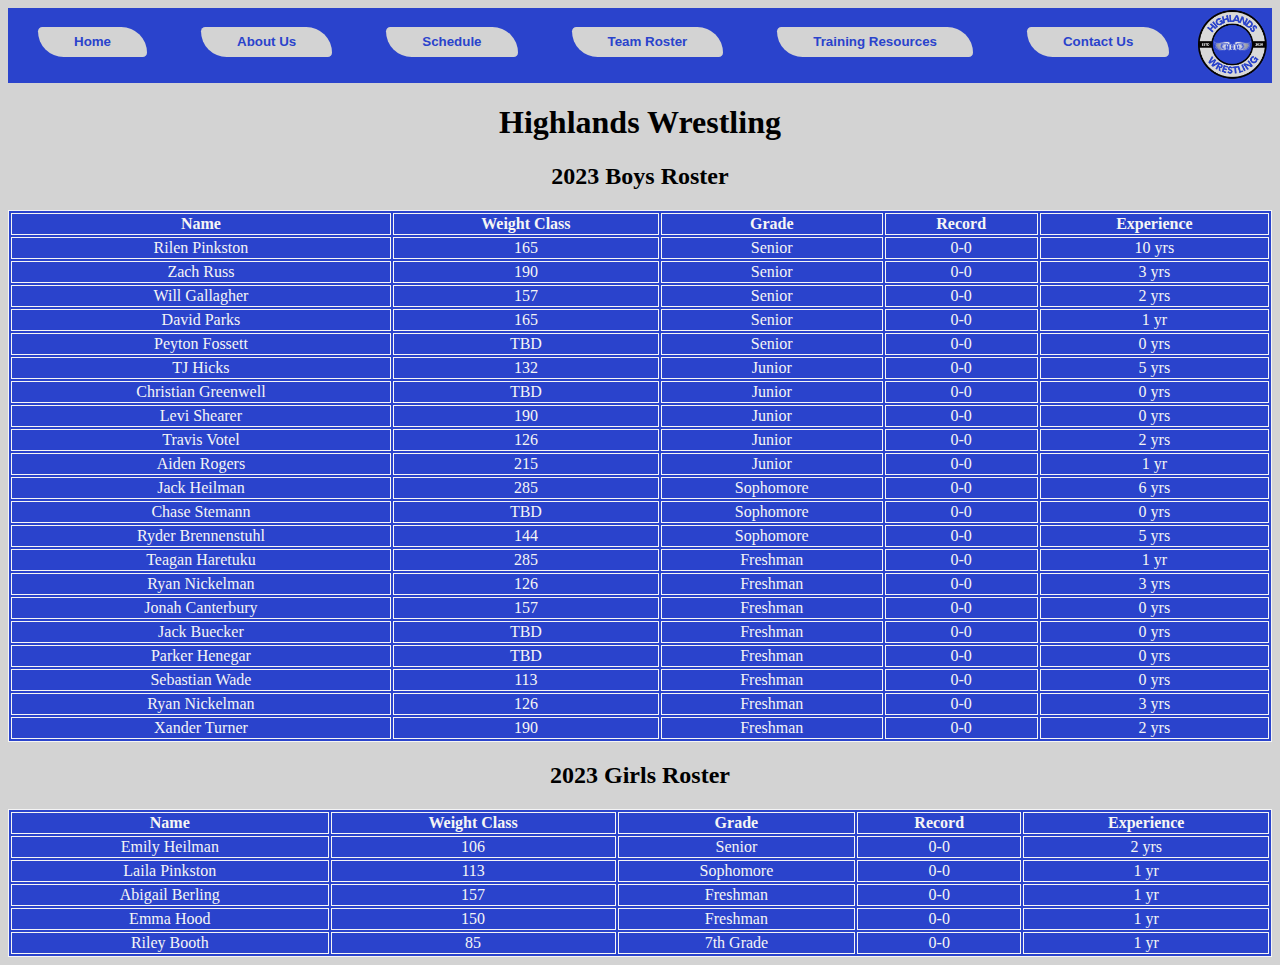
<file: teamroster.html>
<!DOCTYPE html>
<html>
    <head>
    <title>Highlands Wrestling</title>
    </head>

    <div class="nav-container">
        <div class="nav-buttons"> 
          <form action="index.html"><div class="nav-button"><button class="nv-btn" type="submit">Home</button></div></form>
          <form action="aboutus.html"><div class="nav-button"><button class="nv-btn" type="submit">About Us</button></div></form>
          <form action="schedule.html"><div class="nav-button"><button class="nv-btn" type="submit">Schedule</button></div></form>
          <form action="teamroster.html"><div class="nav-button"><button class="nv-btn" type="submit">Team Roster</button></div></form>
          <form action="trainingresources.html"><div class="nav-button"><button class="nv-btn" type="submit">Training Resources</button></div></form>
          <form action="contactus.html"><div class="nav-button"><button class="nv-btn" type="submit">Contact Us</button></div></form>
          <div class="nav-button"><img class="nav-logo" src="Screen Shot 2022-12-02 at 10.09.44 AM.png" width="100%" height="100%"></div>
        </div>
    </div>
        

<link rel="stylesheet" href="stylesheet.css">
    <header>
        <h1 class="center">Highlands Wrestling</h1>
    </header>

   
   

    <main>
        <h2 class="center">2023 Boys Roster</h2>
        <table class="Roster" style="width:100%">
            <tr class="Roster">
                
                <th class="Roster">Name</th>
                <th class="Roster">Weight Class</th>
                <th class="Roster">Grade</th>
                <th class="Roster">Record</th>
                <th class="Roster">Experience</th>
            </tr>
            <tr class="Roster">
                <td class="Roster">Rilen Pinkston</td>
                <td class="Roster">165</td>
                <td class="Roster">Senior</td>
                <td class="Roster">0-0</td>
                <td class="Roster">10 yrs</td>
            </tr>
            <tr>
                <td class="Roster">Zach Russ</td>
                <td class="Roster">190</td>
                <td class="Roster">Senior</td>
                <td class="Roster">0-0</td>
                <td class="Roster">3 yrs</td>
            </tr>
            <tr class="Roster">
                <td class="Roster">Will Gallagher</td>
                <td class="Roster">157</td>
                <td class="Roster">Senior</td>
                <td class="Roster">0-0</td>
                <td class="Roster">2 yrs</td>
            </tr>
            <tr>
                <td class="Roster">David Parks</td>
                <td class="Roster">165</td>
                <td class="Roster">Senior</td>
                <td class="Roster">0-0</td>
                <td class="Roster">1 yr</td>
            </tr>
            <tr class="Roster">
                <td class="Roster">Peyton Fossett</td>
                <td class="Roster">TBD</td>
                <td class="Roster">Senior</td>
                <td class="Roster">0-0</td>
                <td class="Roster">0 yrs</td>
            </tr>
            <tr class="Roster">
                <td class="Roster">TJ Hicks</td>
                <td class="Roster">132</td>
                <td class="Roster">Junior</td>
                <td class="Roster">0-0</td>
                <td class="Roster">5 yrs</td>
            </tr>
            <tr class="Roster">
                <td class="Roster">Christian Greenwell</td>
                <td class="Roster">TBD</td>
                <td class="Roster">Junior</td>
                <td class="Roster">0-0</td>
                <td class="Roster">0 yrs</td>
            </tr>
            <tr class="Roster">
                <td class="Roster">Levi Shearer</td>
                <td class="Roster">190</td>
                <td class="Roster">Junior</td>
                <td class="Roster">0-0</td>
                <td class="Roster">0 yrs</td>
            </tr>
            <tr class="Roster">
                <td class="Roster" >Travis Votel</td>
                <td class="Roster">126</td>
                <td class="Roster">Junior</td>
                <td class="Roster">0-0</td>
                <td class="Roster">2 yrs</td>
            </tr>
            <tr class="Roster">
                <td class="Roster">Aiden Rogers</td>
                <td class="Roster">215</td>
                <td class="Roster">Junior</td>
                <td class="Roster">0-0</td>
                <td class="Roster">1 yr</td>
            </tr>
            <tr class="Roster">
                <td class="Roster">Jack Heilman</td>
                <td class="Roster">285</td>
                <td class="Roster">Sophomore</td>
                <td class="Roster">0-0</td>
                <td class="Roster">6 yrs</td>
            </tr>
            <tr class="Roster">
                <td class="Roster">Chase Stemann</td>
                <td class="Roster">TBD</td>
                <td class="Roster">Sophomore</td>
                <td class="Roster">0-0</td>
                <td class="Roster">0 yrs</td>
            </tr>
            <tr class="Roster">
                <td class="Roster">Ryder Brennenstuhl</td>
                <td class="Roster">144</td>
                <td class="Roster">Sophomore</td>
                <td class="Roster">0-0</td>
                <td class="Roster">5 yrs</td>
            </tr>
            <tr class="Roster">
                <td class="Roster">Teagan Haretuku</td>
                <td class="Roster">285</td>
                <td class="Roster">Freshman</td>
                <td class="Roster">0-0</td>
                <td class="Roster">1 yr</td>
            </tr>
            <tr class="Roster">
                <td class="Roster">Ryan Nickelman</td>
                <td class="Roster">126</td>
                <td class="Roster">Freshman</td>
                <td class="Roster">0-0</td>
                <td class="Roster">3 yrs</td>
            </tr>
            <tr class="Roster">
                <td class="Roster">Jonah Canterbury</td>
                <td class="Roster">157</td>
                <td class="Roster">Freshman</td>
                <td class="Roster">0-0</td>
                <td class="Roster">0 yrs</td>
            </tr>
            <tr class="Roster">
                <td class="Roster">Jack Buecker</td>
                <td class="Roster">TBD</td>
                <td class="Roster">Freshman</td>
                <td class="Roster">0-0</td>
                <td class="Roster">0 yrs</td>
            </tr>
            <tr class="Roster">
                <td class="Roster">Parker Henegar</td>
                <td class="Roster">TBD</td>
                <td class="Roster">Freshman</td>
                <td class="Roster">0-0</td>
                <td class="Roster">0 yrs</td>
            </tr>
            <tr class="Roster">
                <td class="Roster">Sebastian Wade</td>
                <td class="Roster">113</td>
                <td class="Roster">Freshman</td>
                <td class="Roster">0-0</td>
                <td class="Roster">0 yrs</td>
            </tr>
            <tr class="Roster">
                <td class="Roster">Ryan Nickelman</td>
                <td class="Roster">126</td>
                <td class="Roster">Freshman</td>
                <td class="Roster">0-0</td>
                <td class="Roster">3 yrs</td>
            </tr>
            <tr class="Roster">
                <td class="Roster">Xander Turner</td> 
                <td class="Roster">190</td>
                <td class="Roster">Freshman</td>
                <td class="Roster">0-0</td>
                <td class="Roster">2 yrs</td>
            </tr>



        </table>
        <h2 class="center">2023 Girls Roster</h2>
        <table class="Roster" style="width:100%">
            <tr class="Roster">
                
                <th class="Roster">Name</th>
                <th class="Roster">Weight Class</th>
                <th class="Roster">Grade</th>
                <th class="Roster">Record</th>
                <th class="Roster">Experience</th>
            </tr>
            <tr class="Roster">
                <td class="Roster">Emily Heilman</td>
                <td class="Roster">106</td>
                <td class="Roster">Senior</td>
                <td class="Roster">0-0</td>
                <td class="Roster">2 yrs</td>
            </tr>
            <tr class="Roster">
                <td class="Roster">Laila Pinkston</td>
                <td class="Roster">113</td>
                <td class="Roster">Sophomore</td>
                <td class="Roster">0-0</td>
                <td class="Roster">1 yr</td>
            </tr>
            <tr class="Roster">
                <td class="Roster">Abigail Berling</td>
                <td class="Roster">157</td>
                <td class="Roster">Freshman</td>
                <td class="Roster">0-0</td>
                <td class="Roster">1 yr</td>
            </tr>
            <tr class="Roster">
                <td class="Roster">Emma Hood</td>
                <td class="Roster">150</td>
                <td class="Roster">Freshman</td>
                <td class="Roster">0-0</td>
                <td class="Roster">1 yr</td>
            </tr>
            <tr class="Roster">
                <td class="Roster">Riley Booth</td>
                <td class="Roster">85</td>
                <td class="Roster">7th Grade</td>
                <td class="Roster">0-0</td>
                <td class="Roster">1 yr</td>
            </tr>
        </table>
    </main>
</file>
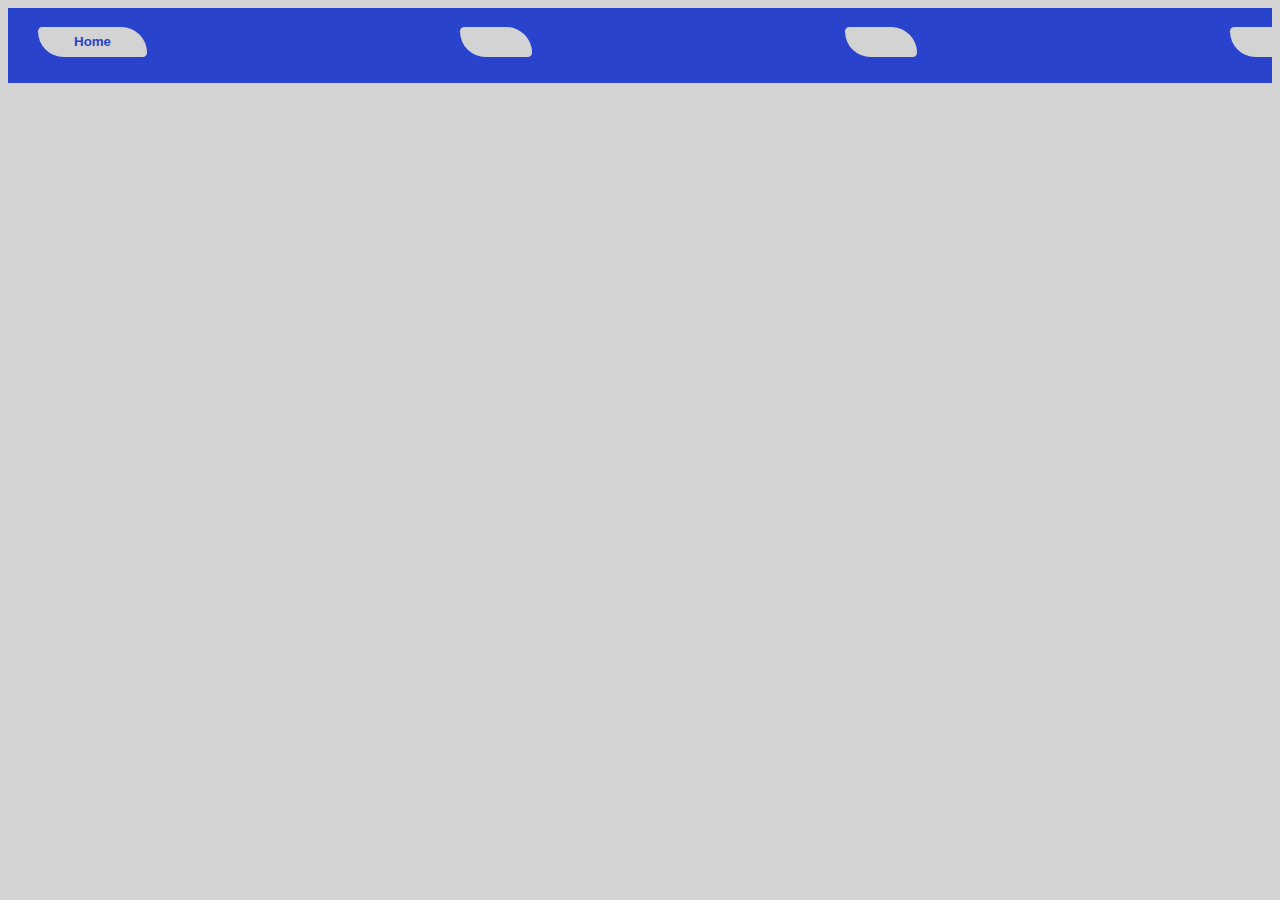
<file: test.html>
<!DOCTYPE html>
<html>
<link rel="stylesheet" href="stylesheet.css">
<nav>
<div class="nav-container">
  <div class="nav-buttons">
    <div class="nav-button"><button class="nv-btn"  href="https://docs.google.com/document/d/1IK4mSELyQdzc0wddAI9k0eZOyQvVMrXR0wzQ-uJYgbE/editl" type="button">Home</button></div>
    <div class="nav-button"><button class="nv-btn"  opehref="schedule.html" type="button"></button></div>
    <div class="nav-button"><button class="nv-btn"  onclick="location.href='https://docs.google.com/document/d/1IK4mSELyQdzc0wddAI9k0eZOyQvVMrXR0wzQ-uJYgbE/edit'" type="button"></button></div>
    <div class="nav-button"><button class="nv-btn" onclick="myFunction()" type="button"></button></div>
  </div>
</nav>


  </html>
</file>
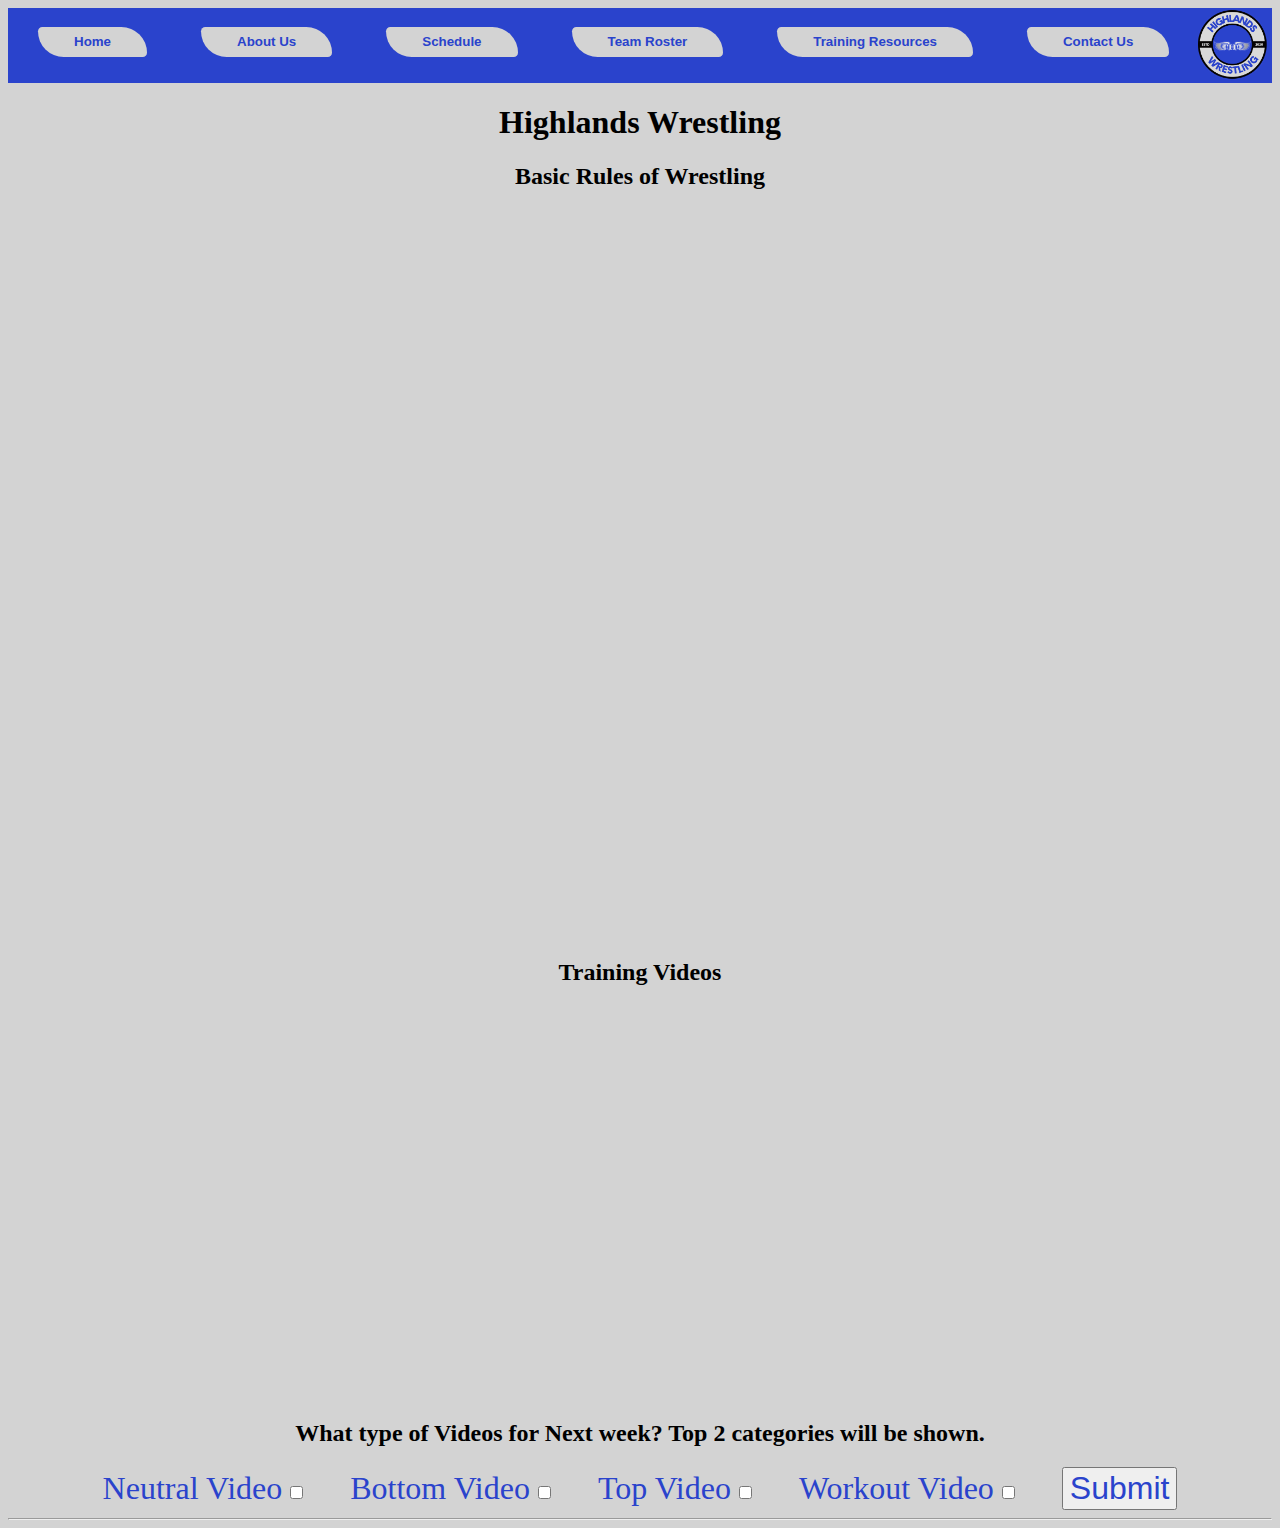
<file: trainingresources.html>
<!DOCTYPE html>
<html>
    <head>
    <title>Highlands Wrestling</title>
    </head>

    <div class="nav-container">
        <div class="nav-buttons"> 
          <form action="index.html"><div class="nav-button"><button class="nv-btn" type="submit">Home</button></div></form>
          <form action="aboutus.html"><div class="nav-button"><button class="nv-btn" type="submit">About Us</button></div></form>
          <form action="schedule.html"><div class="nav-button"><button class="nv-btn" type="submit">Schedule</button></div></form>
          <form action="teamroster.html"><div class="nav-button"><button class="nv-btn" type="submit">Team Roster</button></div></form>
          <form action="trainingresources.html"><div class="nav-button"><button class="nv-btn" type="submit">Training Resources</button></div></form>
          <form action="contactus.html"><div class="nav-button"><button class="nv-btn" type="submit">Contact Us</button></div></form>
          <div class="nav-button"><img class="nav-logo" src="Screen Shot 2022-12-02 at 10.09.44 AM.png" width="100%" height="100%"></div>
        </div>
    </div>
        

<link rel="stylesheet" href="stylesheet.css">
    <header>
        <h1 class="center">Highlands Wrestling</h1>
    </header>

   
   

    <main>
        <h2 class="center">Basic Rules of Wrestling</h2>
        <div class="container">
        <iframe class="embeddedvideo" src="https://www.youtube.com/embed/GbWB1mPa69c?si=jido_6ijvq6tW7hs" title="YouTube video player" frameborder="0" allow="accelerometer; autoplay; clipboard-write; encrypted-media; gyroscope; picture-in-picture; web-share" allowfullscreen></iframe>
        </div>

        <br>

        <h2 class="center">Training Videos</h2>

            <table style="width: 100%;">
                <tr>
                    <th>
                        <div class="container">
                        <iframe class="embeddedvideo" src="https://www.youtube.com/embed/qkquPGo4lzA?si=rNkxTlF4XuCWNwGm" title="YouTube video player" frameborder="0" allow="accelerometer; autoplay; clipboard-write; encrypted-media; gyroscope; picture-in-picture; web-share" allowfullscreen></iframe></th>
                        </div>
                    </th>
                    <th>
                        <div class="container">
                        <iframe class="embeddedvideo" src="https://www.youtube.com/embed/bvPUSWbczSw?si=sjw8HU4Fa--oO2VF" title="YouTube video player" frameborder="0" allow="accelerometer; autoplay; clipboard-write; encrypted-media; gyroscope; picture-in-picture; web-share" allowfullscreen></iframe></th>
                        </div>
                    </th>
                </tr>
            </table>
<br>
<br>
    <div class="formcontainer">

        <h2 class="center">What type of Videos for Next week? Top 2 categories will be shown.</h2>

        <form class="center" class="feedback" action="">
            <label class="feedback" for="helpful">Neutral Video</label>
            <input class="feedback" type="checkbox" id="helpful" name="helpful">
            &nbsp;&nbsp;&nbsp;&nbsp;&nbsp;&nbsp;&nbsp;&nbsp;&nbsp;
            <label class="feedback" for="nothelpful">Bottom Video</label>
            <input class="feedback" type="checkbox" id="nothelpful" name="nothelpful">
            &nbsp;&nbsp;&nbsp;&nbsp;&nbsp;&nbsp;&nbsp;&nbsp;&nbsp;
            <label class="feedback" for="trashvideos">Top Video</label>
            <input class="feedback" type="checkbox" id="trashvideos" name="trashvideos">
            &nbsp;&nbsp;&nbsp;&nbsp;&nbsp;&nbsp;&nbsp;&nbsp;&nbsp;
            <label class="feedback" for="trashvideos">Workout Video</label>
            <input class="feedback" type="checkbox" id="trashvideos" name="trashvideos">
            &nbsp;&nbsp;&nbsp;&nbsp;&nbsp;&nbsp;&nbsp;&nbsp;&nbsp;
            <input class="feedback" type="submit" value="Submit">
        </form>
    </div>

    <hr>
    </main>
</file>
<file: stylesheet.css>
body {
        background-color: lightgray;
    }
  
  .nav-container{
    display: flex;
    width: 100%;
    height: 75px;
    top: 0px;
    background-color: #2a43cc;
  }

  .nav-buttons{
    display: inline-flex;
    flex-basis: 100%;
    justify-content: space-between;
  }

  .nv-btn{
    background-color: lightgrey;
    border: transparent;
    border-radius: 5px 30px;
    min-width: 100%;
    min-height: 30px;
    color: #2a43cc;   
    margin-left: 30px;
    margin-right: 30px;
    margin-top: 18.75px;
  }
  
  .nv-log{
    background-color: #2a43cc;
    border: transparent;
    border-radius: 5px 30px;
    float: right;
    margin-right: 25px;
    transform: translateY(-100%)
  }
  
  .nv-btn, .nv-log{
    font-weight: bold;
  }
  
  .nv-btn:hover, .nv-log:hover{
    background-color: whitesmoke;
    box-shadow: 10px 10px 25px black;
  }

  .Roster {
    background-color: #2a43cc;
    color: whitesmoke;
    text-align: center;
    border: 1px solid whitesmoke;
  }

  colgroup {
    box-sizing: content-box 20%; 
  }

  .Coaches {
    background-color: black;
    color: lightgrey;
    text-align: center;
    border: 1px solid lightgrey;
  }

  .join {
    background-color: lightgrey;
    text-align: center;
    font-size: 48px;
    width: 50%;
    height: 173.63px;
    border: transparent;
  }

  .daysoftheweek {
    background-color: #2a43cc;
    color: lightgrey;
    text-align: center;
    border: 1px solid lightgrey;
  }

  .days {
    max-width: 16.667%;
  }

  .center {
    text-align: center;
    align-content: center;
    align-items: center;
  }

  .feedback {
    font-size: xx-large;
    color: #2a43cc;
  }

  .formcontainer{
    padding: 0%;
    margin: 0%;
    border: 0%;
  }

  .floatleft {
    float: left;
  }

  .floatright {
    float: right;
  }

  .container {
    position: relative;
    width: 100%;
    overflow: hidden;
    padding-top: 56.25%;
  }

  .embeddedvideo {
    position: absolute;
    top: 0;
    left: 0;
    bottom: 0;
    right: 0;
    width: 100%;
    height: 100%;
    border: none;
  }

  a:link {
    color: lightgrey;
  }

  a:hover {
    color: #2a43cc;
  }

  a:visited {
    color: #2a43cc;
  }

  a:active {
    color: lightgrey;
  }
</file>
<file: ul.css>
element.style {
}
ul.horizontal {
    list-style-type: none;
    margin: 0;
    padding: 0;
    overflow: hidden;
    background-color: #333;
}
*, *:before, *:after {
    box-sizing: inherit;
}
user agent stylesheet
ul {
    display: block;
    list-style-type: disc;
    margin-block-start: 1em;
    margin-block-end: 1em;
    margin-inline-start: 0px;
    margin-inline-end: 0px;
    padding-inline-start: 40px;
}
.w3-white, .w3-hover-white:hover {
    color: #000!important;
    background-color: #fff!important;
}
.w3-light-grey, .w3-hover-light-grey:hover, .w3-light-gray, .w3-hover-light-gray:hover {
    color: #000!important;
    background-color: #f1f1f1!important;
}
html, body {
    font-family: Verdana,sans-serif;
    font-size: 15px;
    line-height: 1.5;
}
html {
    -ms-text-size-adjust: 100%;
    -webkit-text-size-adjust: 100%;
}
*, *:before, *:after {
    box-sizing: inherit;
}
*, *:before, *:after {
    box-sizing: inherit;
}
</file>
